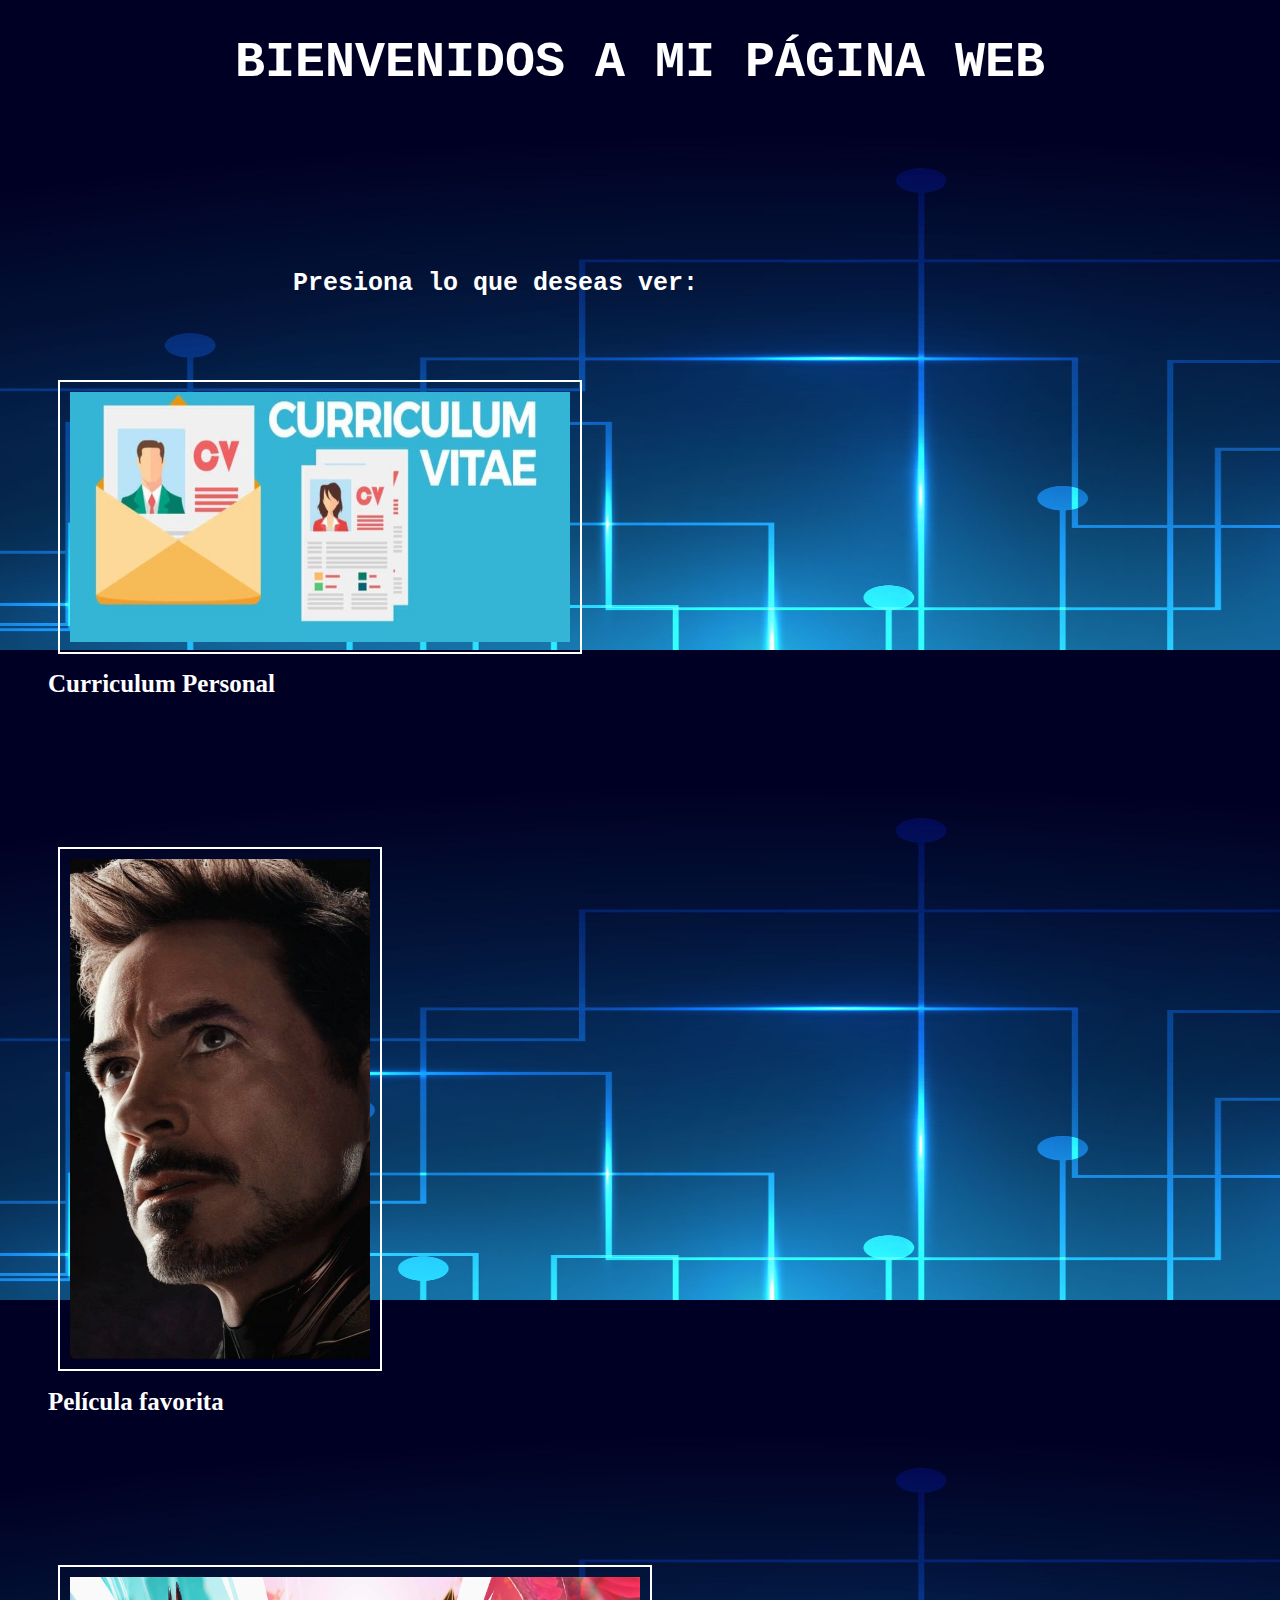
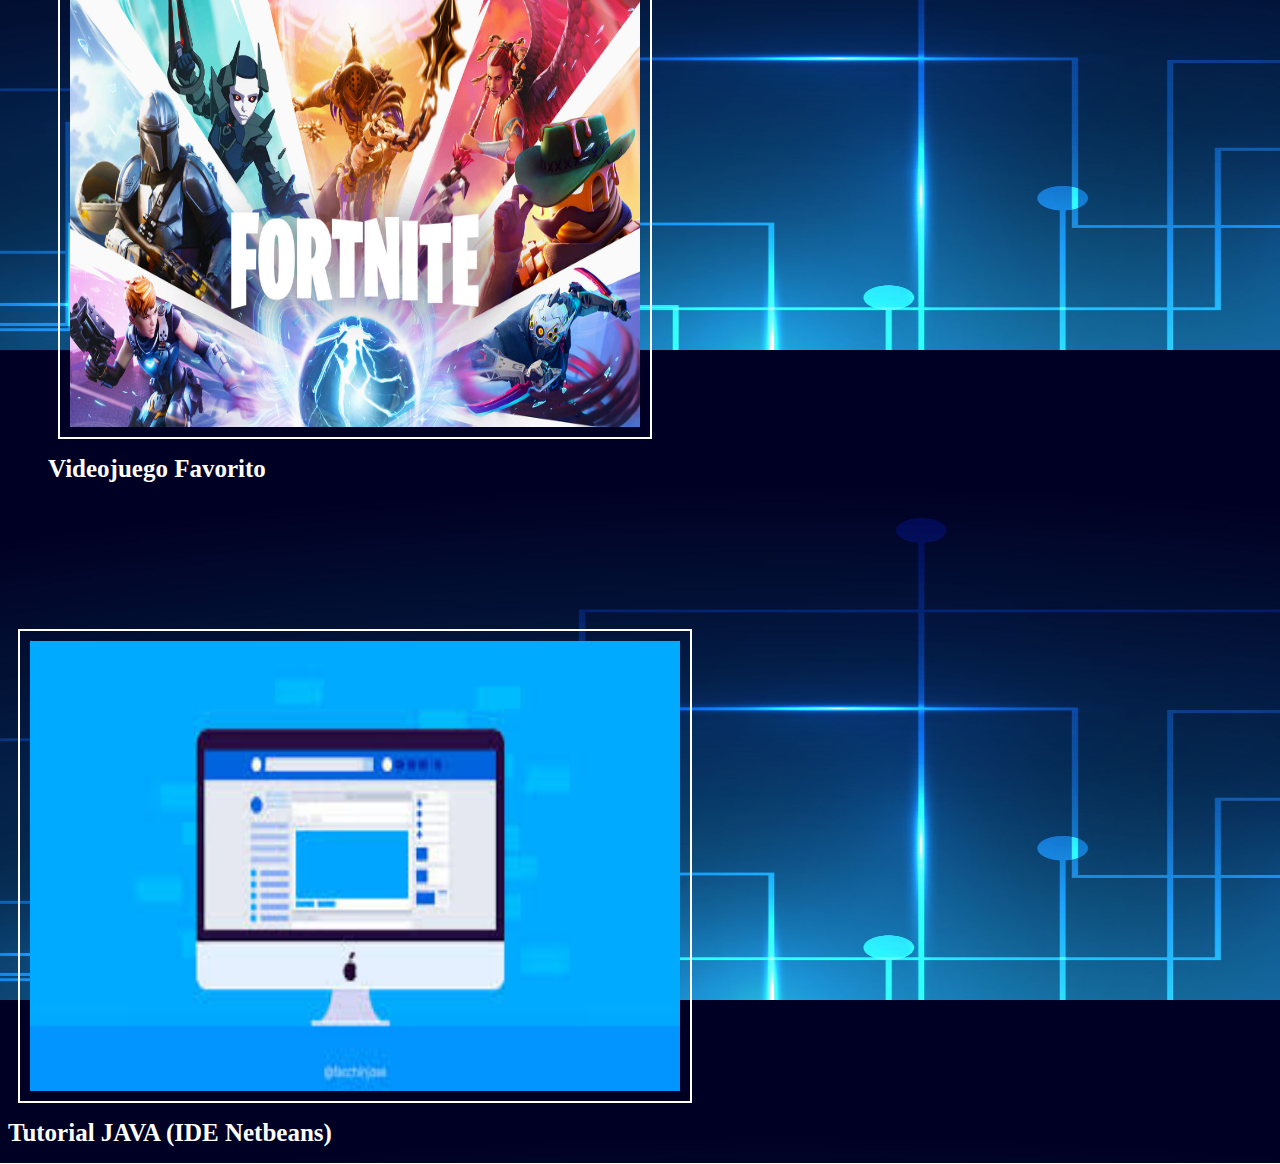
<file: index.html>
<!DOCTYPE HTML>
<html>
  <head>
  	<meta charset="utf-8">
  	<meta name="description" content="Tarea numero 2"/>
<link rel="stylesheet"  href="estiloIndex.css">
  	<h1><title>Pagina web</title></h1>
</head>
<body>
<center><h1>BIENVENIDOS A MI PÁGINA WEB</h1></center>
<br></br><br></br><br></br><br></br>
<h3>&nbsp;&nbsp;&nbsp;&nbsp;&nbsp;&nbsp;&nbsp;&nbsp;&nbsp;&nbsp;&nbsp;&nbsp;&nbsp;&nbsp;&nbsp;&nbsp;&nbsp;&nbsp;&nbsp;Presiona lo que deseas ver:  </h3>

<br></br><br></br><br></br><br></br>
<p class="sansserif">
<figure>
<a href="curriculum.html"><img class="foto1" src="imagenes/curriculum.jpg" alt ="Curriclum"/></a>
<h2><figcaption>Curriculum Personal</figcaption></h2>
</figure>

<br></br><br></br><br></br><br></br>

<figure>
<a href="PeliculaFav.html"><img class="foto2" src="imagenes/stark.jpg" alt ="Personaje favorito"/></a>
<h2><figcaption>Película favorita</figcaption></h2>
</figure>

<br></br><br></br><br></br><br></br>

<figure>
<a href="VideojuegoFav.html"><img class="foto3" src="imagenes/fortnite.jpg" alt ="Videojuego Favorito"/></a>
<h2><figcaption>Videojuego Favorito</figcaption></h2>
</figure>

<br></br><br></br><br></br><br></br>

<a href="tutorial.html"><img class="foto4" src="imagenes/tutorial.jpg" alt ="tutorial"/></a>
<h2><figcaption>Tutorial JAVA (IDE Netbeans)</figcaption></h2>
</figure>
</p>


</html>
</file>
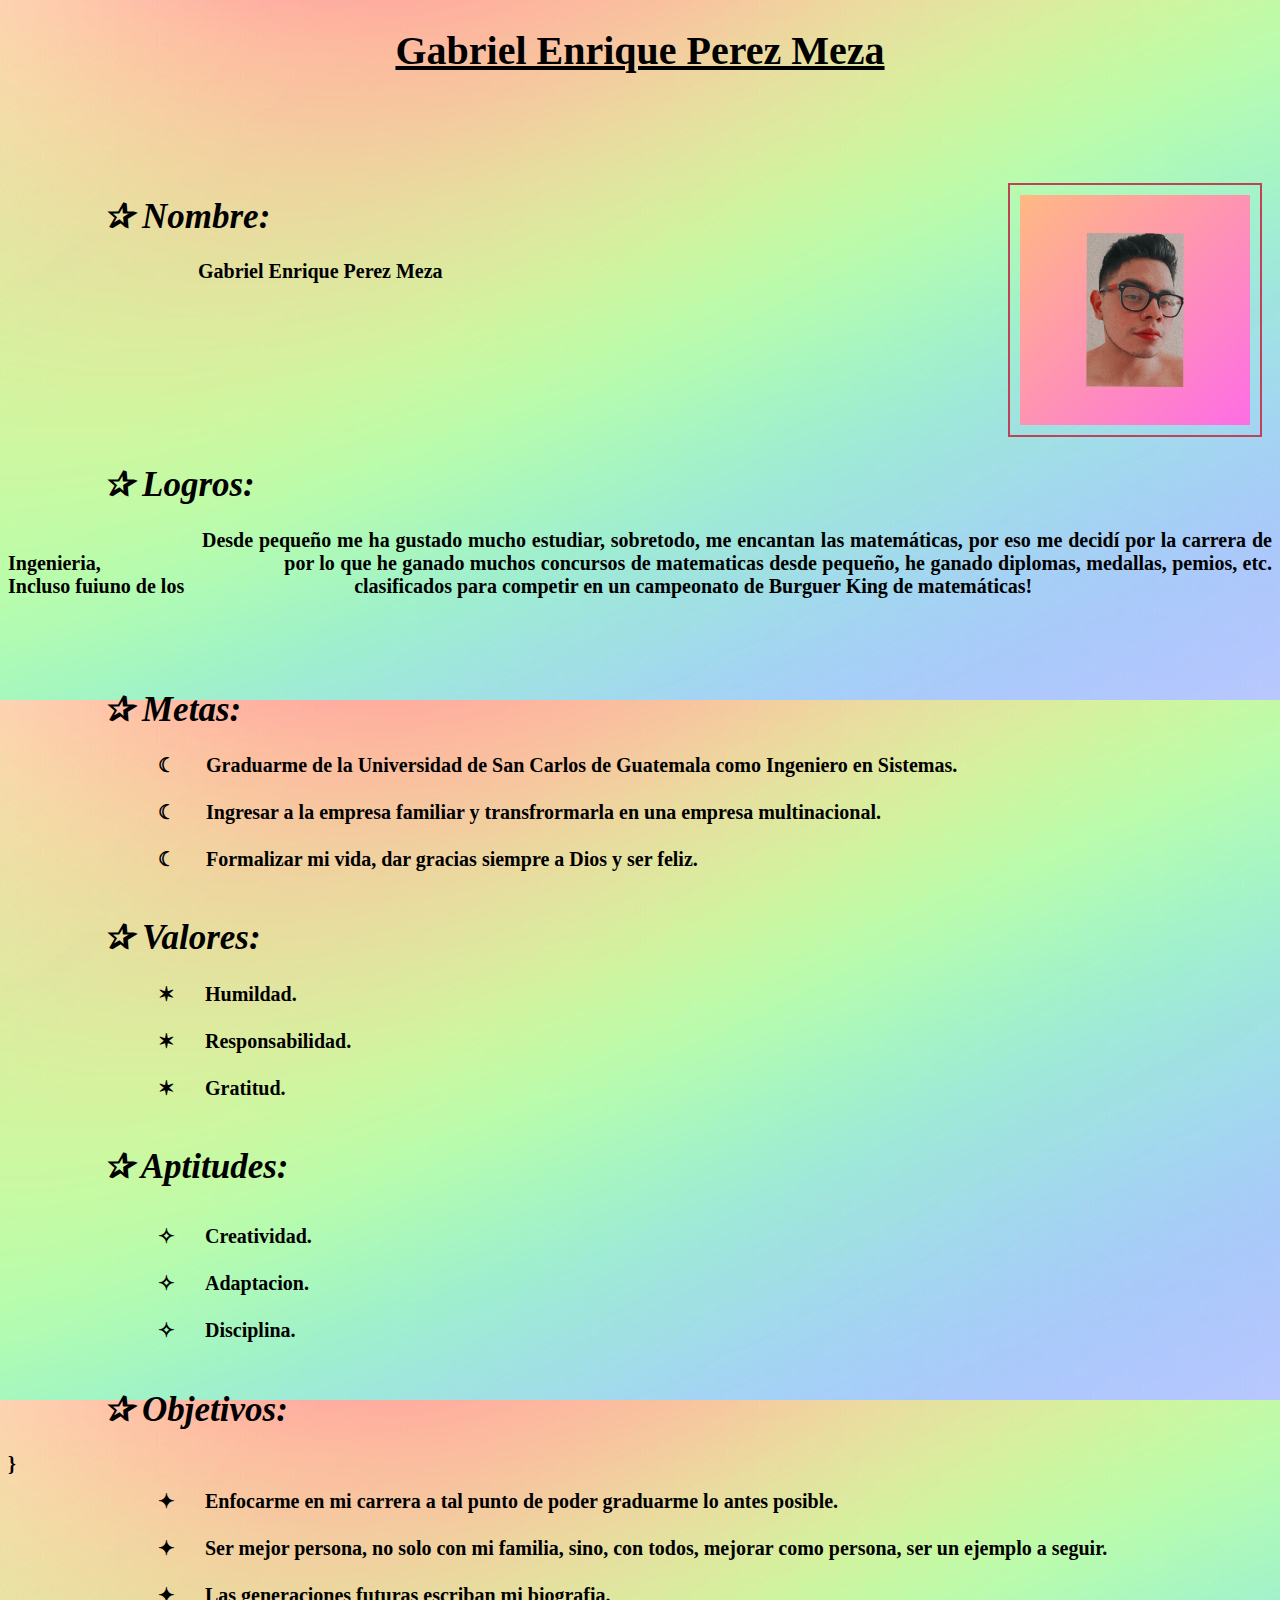
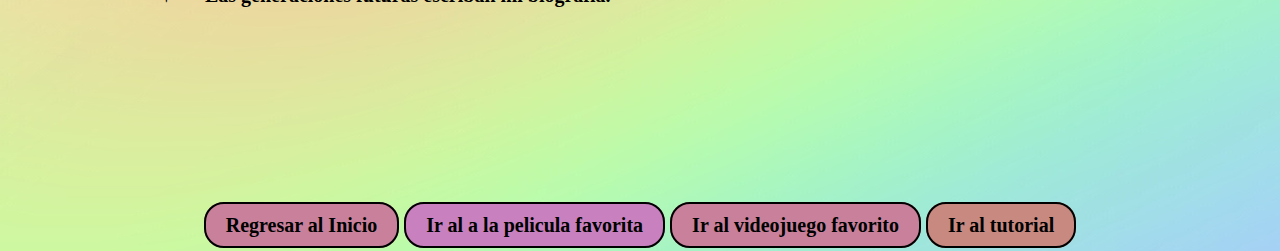
<file: curriculum.html>
<!DOCTYPE html>
<html>
<head>
	<link rel="stylesheet" href="estiloCU.css">
	<title>Curriculum</title>
</head>
<body>
	<center><h1 class="titulo1">Gabriel Enrique Perez Meza</h1></center>
<br></br><br></br>

<img class="foto1" src="imagenes/fp.jpg">
<i><h1 class="texto1">&nbsp;&nbsp;&nbsp;&nbsp;&nbsp;&nbsp;&nbsp;&nbsp;&nbsp;&nbsp;&nbsp;✰ Nombre: </h1></i>
<h1 class="texto2">&nbsp;&nbsp;&nbsp;&nbsp;&nbsp;&nbsp;&nbsp;&nbsp;&nbsp;&nbsp;&nbsp;&nbsp;&nbsp;&nbsp;&nbsp;&nbsp;&nbsp;&nbsp;&nbsp;&nbsp;&nbsp;&nbsp;&nbsp;&nbsp;&nbsp;&nbsp;&nbsp;&nbsp;&nbsp;&nbsp;&nbsp;&nbsp;&nbsp;&nbsp;&nbsp;&nbsp;&nbsp;&nbsp;Gabriel Enrique Perez Meza</h1>
<br></br><br></br><br></br><br></br>

<i><h1 class="texto1">&nbsp;&nbsp;&nbsp;&nbsp;&nbsp;&nbsp;&nbsp;&nbsp;&nbsp;&nbsp;&nbsp;✰ Logros: </h1></i>
<h1 class="texto2">&nbsp;&nbsp;&nbsp;&nbsp;&nbsp;&nbsp;&nbsp;&nbsp;&nbsp;&nbsp;&nbsp;&nbsp;&nbsp;&nbsp;&nbsp;&nbsp;&nbsp;&nbsp;&nbsp;&nbsp;&nbsp;&nbsp;&nbsp;&nbsp;&nbsp;&nbsp;&nbsp;&nbsp;&nbsp;&nbsp;&nbsp;&nbsp;&nbsp;Desde pequeño me ha gustado mucho estudiar, sobretodo, me encantan las matemáticas, por eso me decidí por la carrera de Ingenieria, &nbsp;&nbsp;&nbsp;&nbsp;&nbsp;&nbsp;&nbsp;&nbsp;&nbsp;&nbsp;&nbsp;&nbsp;&nbsp;&nbsp;&nbsp;&nbsp;&nbsp;&nbsp;&nbsp;&nbsp;&nbsp;&nbsp;&nbsp;&nbsp;&nbsp;&nbsp;&nbsp;&nbsp;&nbsp;&nbsp;&nbsp;&nbsp;&nbsp;por lo que he ganado muchos concursos de matematicas desde pequeño, he ganado diplomas, medallas, pemios, etc. Incluso fuiuno de los &nbsp;&nbsp;&nbsp;&nbsp;&nbsp;&nbsp;&nbsp;&nbsp;&nbsp;&nbsp;&nbsp;&nbsp;&nbsp;&nbsp;&nbsp;&nbsp;&nbsp;&nbsp;&nbsp;&nbsp;&nbsp;&nbsp;&nbsp;&nbsp;&nbsp;&nbsp;&nbsp;&nbsp;&nbsp;&nbsp;&nbsp;&nbsp;&nbsp;clasificados para competir en un campeonato de Burguer King de matemáticas! </h1>
</br><br></br>

<i><h1 class="texto1">&nbsp;&nbsp;&nbsp;&nbsp;&nbsp;&nbsp;&nbsp;&nbsp;&nbsp;&nbsp;&nbsp;✰ Metas: </h1></i>
<h1 class="texto2">&nbsp;&nbsp;&nbsp;&nbsp;&nbsp;&nbsp;&nbsp;&nbsp;&nbsp;&nbsp;&nbsp;&nbsp;&nbsp;&nbsp;&nbsp;&nbsp;&nbsp;&nbsp;&nbsp;&nbsp;&nbsp;&nbsp;&nbsp;&nbsp;&nbsp;&nbsp;&nbsp;&nbsp;&nbsp;&nbsp;☾&nbsp;&nbsp;&nbsp;&nbsp;&nbsp;&nbsp;Graduarme de la Universidad de San Carlos de Guatemala como Ingeniero en Sistemas.
<br></br>
&nbsp;&nbsp;&nbsp;&nbsp;&nbsp;&nbsp;&nbsp;&nbsp;&nbsp;&nbsp;&nbsp;&nbsp;&nbsp;&nbsp;&nbsp;&nbsp;&nbsp;&nbsp;&nbsp;&nbsp;&nbsp;&nbsp;&nbsp;&nbsp;&nbsp;&nbsp;&nbsp;&nbsp;&nbsp;&nbsp;☾&nbsp;&nbsp;&nbsp;&nbsp;&nbsp;&nbsp;Ingresar a la empresa familiar y transfrormarla en una empresa multinacional.
<br></br>
&nbsp;&nbsp;&nbsp;&nbsp;&nbsp;&nbsp;&nbsp;&nbsp;&nbsp;&nbsp;&nbsp;&nbsp;&nbsp;&nbsp;&nbsp;&nbsp;&nbsp;&nbsp;&nbsp;&nbsp;&nbsp;&nbsp;&nbsp;&nbsp;&nbsp;&nbsp;&nbsp;&nbsp;&nbsp;&nbsp;☾&nbsp;&nbsp;&nbsp;&nbsp;&nbsp;&nbsp;Formalizar mi vida, dar gracias siempre a Dios y ser feliz.
<br></br>
	
</h1>
<i><h1 class="texto1">&nbsp;&nbsp;&nbsp;&nbsp;&nbsp;&nbsp;&nbsp;&nbsp;&nbsp;&nbsp;&nbsp;✰ Valores: </h1></i>
<h1 class="texto2">&nbsp;&nbsp;&nbsp;&nbsp;&nbsp;&nbsp;&nbsp;&nbsp;&nbsp;&nbsp;&nbsp;&nbsp;&nbsp;&nbsp;&nbsp;&nbsp;&nbsp;&nbsp;&nbsp;&nbsp;&nbsp;&nbsp;&nbsp;&nbsp;&nbsp;&nbsp;&nbsp;&nbsp;&nbsp;&nbsp;✶&nbsp;&nbsp;&nbsp;&nbsp;&nbsp;&nbsp;Humildad. 
<br></br>
&nbsp;&nbsp;&nbsp;&nbsp;&nbsp;&nbsp;&nbsp;&nbsp;&nbsp;&nbsp;&nbsp;&nbsp;&nbsp;&nbsp;&nbsp;&nbsp;&nbsp;&nbsp;&nbsp;&nbsp;&nbsp;&nbsp;&nbsp;&nbsp;&nbsp;&nbsp;&nbsp;&nbsp;&nbsp;&nbsp;✶&nbsp;&nbsp;&nbsp;&nbsp;&nbsp;&nbsp;Responsabilidad.
<br></br>
&nbsp;&nbsp;&nbsp;&nbsp;&nbsp;&nbsp;&nbsp;&nbsp;&nbsp;&nbsp;&nbsp;&nbsp;&nbsp;&nbsp;&nbsp;&nbsp;&nbsp;&nbsp;&nbsp;&nbsp;&nbsp;&nbsp;&nbsp;&nbsp;&nbsp;&nbsp;&nbsp;&nbsp;&nbsp;&nbsp;✶&nbsp;&nbsp;&nbsp;&nbsp;&nbsp;&nbsp;Gratitud.
<br></br>

<i><h1 class="texto1">&nbsp;&nbsp;&nbsp;&nbsp;&nbsp;&nbsp;&nbsp;&nbsp;&nbsp;&nbsp;&nbsp;✰ Aptitudes: </h1></i>
<h1 class="texto2">&nbsp;&nbsp;&nbsp;&nbsp;&nbsp;&nbsp;&nbsp;&nbsp;&nbsp;&nbsp;&nbsp;&nbsp;&nbsp;&nbsp;&nbsp;&nbsp;&nbsp;&nbsp;&nbsp;&nbsp;&nbsp;&nbsp;&nbsp;&nbsp;&nbsp;&nbsp;&nbsp;&nbsp;&nbsp;&nbsp;✧&nbsp;&nbsp;&nbsp;&nbsp;&nbsp;&nbsp;Creatividad. 
<br></br>
&nbsp;&nbsp;&nbsp;&nbsp;&nbsp;&nbsp;&nbsp;&nbsp;&nbsp;&nbsp;&nbsp;&nbsp;&nbsp;&nbsp;&nbsp;&nbsp;&nbsp;&nbsp;&nbsp;&nbsp;&nbsp;&nbsp;&nbsp;&nbsp;&nbsp;&nbsp;&nbsp;&nbsp;&nbsp;&nbsp;✧&nbsp;&nbsp;&nbsp;&nbsp;&nbsp;&nbsp;Adaptacion.
<br></br>
&nbsp;&nbsp;&nbsp;&nbsp;&nbsp;&nbsp;&nbsp;&nbsp;&nbsp;&nbsp;&nbsp;&nbsp;&nbsp;&nbsp;&nbsp;&nbsp;&nbsp;&nbsp;&nbsp;&nbsp;&nbsp;&nbsp;&nbsp;&nbsp;&nbsp;&nbsp;&nbsp;&nbsp;&nbsp;&nbsp;✧&nbsp;&nbsp;&nbsp;&nbsp;&nbsp;&nbsp;Disciplina.
<br></br>

<i><h1 class="texto1">&nbsp;&nbsp;&nbsp;&nbsp;&nbsp;&nbsp;&nbsp;&nbsp;&nbsp;&nbsp;&nbsp;✰ Objetivos: </h1></i>}
<h1 class="texto2">&nbsp;&nbsp;&nbsp;&nbsp;&nbsp;&nbsp;&nbsp;&nbsp;&nbsp;&nbsp;&nbsp;&nbsp;&nbsp;&nbsp;&nbsp;&nbsp;&nbsp;&nbsp;&nbsp;&nbsp;&nbsp;&nbsp;&nbsp;&nbsp;&nbsp;&nbsp;&nbsp;&nbsp;&nbsp;&nbsp;✦&nbsp;&nbsp;&nbsp;&nbsp;&nbsp;&nbsp;Enfocarme en mi carrera a tal punto de poder graduarme lo antes posible. 
<br></br>
&nbsp;&nbsp;&nbsp;&nbsp;&nbsp;&nbsp;&nbsp;&nbsp;&nbsp;&nbsp;&nbsp;&nbsp;&nbsp;&nbsp;&nbsp;&nbsp;&nbsp;&nbsp;&nbsp;&nbsp;&nbsp;&nbsp;&nbsp;&nbsp;&nbsp;&nbsp;&nbsp;&nbsp;&nbsp;&nbsp;✦&nbsp;&nbsp;&nbsp;&nbsp;&nbsp;&nbsp;Ser mejor persona, no solo con mi familia, sino, con todos, mejorar como persona, ser un ejemplo a seguir.
<br></br>
&nbsp;&nbsp;&nbsp;&nbsp;&nbsp;&nbsp;&nbsp;&nbsp;&nbsp;&nbsp;&nbsp;&nbsp;&nbsp;&nbsp;&nbsp;&nbsp;&nbsp;&nbsp;&nbsp;&nbsp;&nbsp;&nbsp;&nbsp;&nbsp;&nbsp;&nbsp;&nbsp;&nbsp;&nbsp;&nbsp;✦&nbsp;&nbsp;&nbsp;&nbsp;&nbsp;&nbsp;Las generaciones futuras escriban mi biografia.

<br></br>
<br></br><br></br><br></br><br></br>

<center><a class="boton1" href="index.html">Regresar al Inicio</a>
<a class="boton2" href="PeliculaFav.html">Ir al a la pelicula favorita</a>
<a class="boton3" href="VideojuegoFav.html">Ir al videojuego favorito</a>
<a class="boton4" href="tutorial.html">Ir al tutorial</a></center>

</body>
</html>
</file>
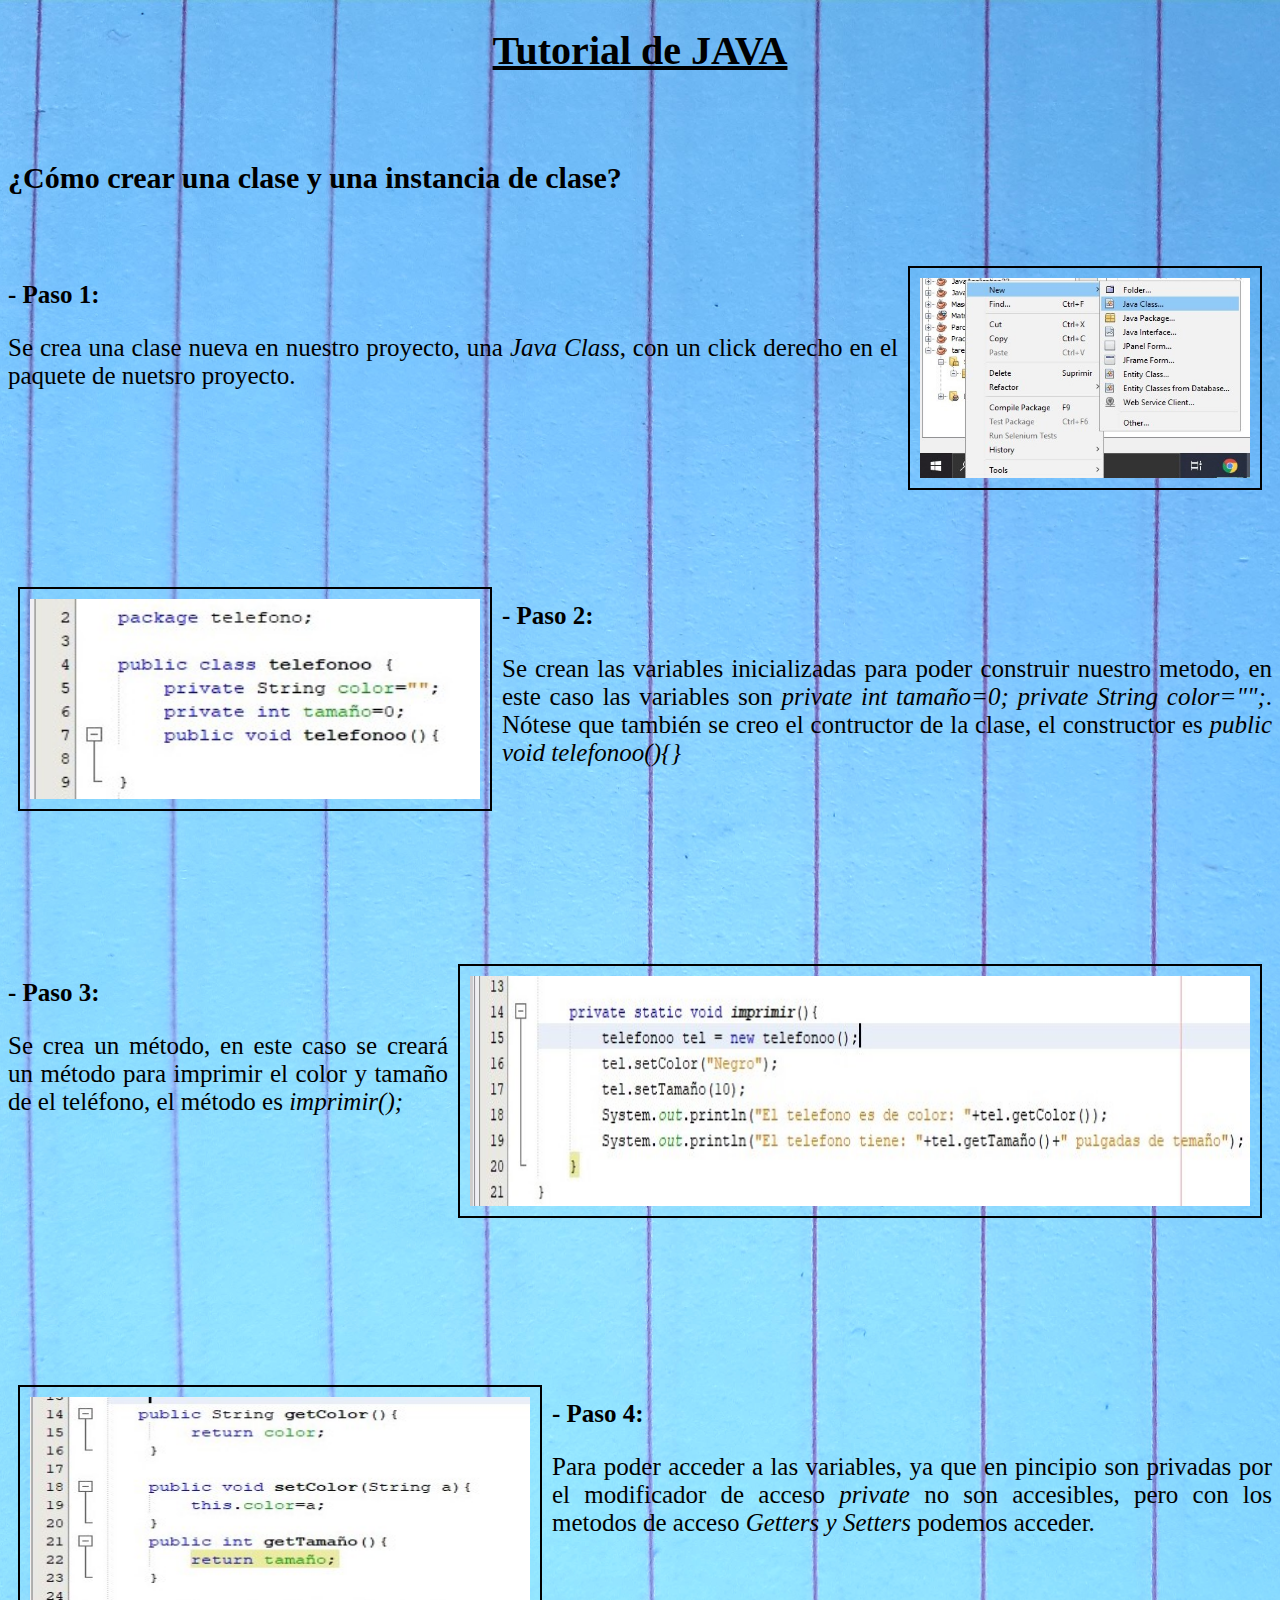
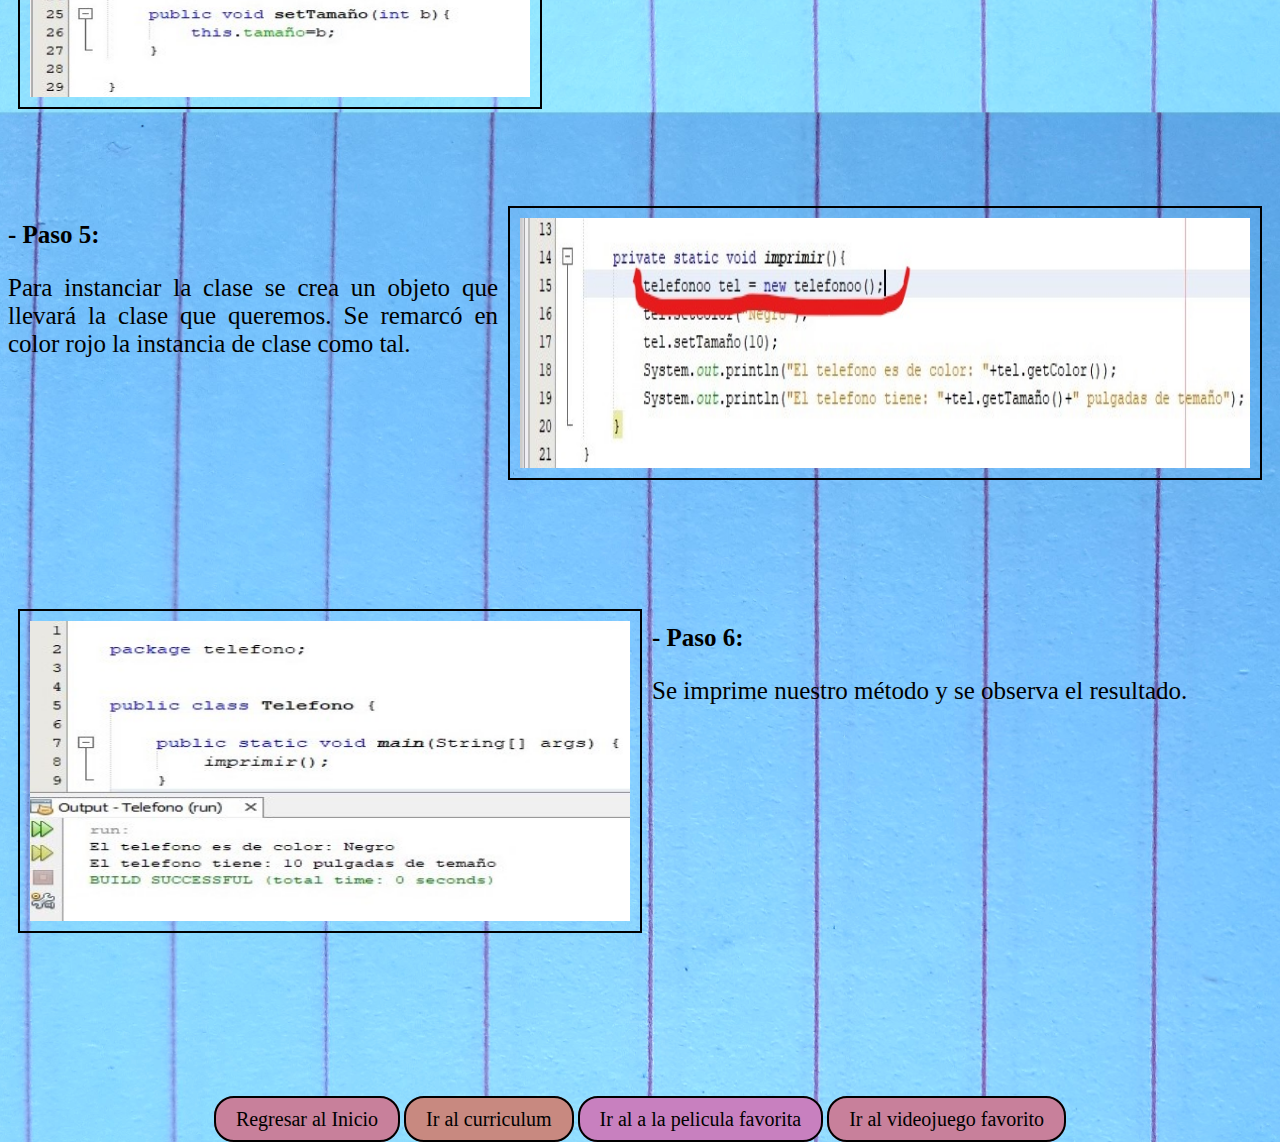
<file: tutorial.html>
<!DOCTYPE html>
<html>
<link rel="stylesheet" href="estiloTU.css">
<head>
	<title>Tutorial</title>
</head>
<body>
<center><h1 class="titulo1">Tutorial de JAVA</h1></center>
<br></br>
<h2>¿Cómo crear una clase y una instancia de clase?</h2>
<br></br>
<img class="foto1" src="imagenes/t1.jpg">
<h3>- Paso 1:</h3>
<p class="p1">Se crea una clase nueva en nuestro proyecto, una <i>Java Class</i>, con un click derecho en el paquete de nuetsro proyecto.</p>
<br></br><br></br><br></br></br><br></br>
<img class="foto2" src="imagenes/t5.jpg">
<h3>- Paso 2:</h3>
<p class="p1">Se crean las variables inicializadas para poder construir nuestro metodo, en este caso las variables son <i>private int tamaño=0; private String color="";</i>. Nótese que también se creo el contructor de la clase, el constructor es <i>public void telefonoo(){}</i></p>
<br></br><br></br><br></br><br></br></br>
<img class="foto3" src="imagenes/t2.jpg">
<h3>- Paso 3:</h3>
<p class="p1">Se crea un método, en este caso se creará un método para imprimir el color y tamaño de el teléfono, el método es <i>imprimir();</i></p>
<br></br><br></br><br></br><br></br></br><br></br><br></br>
<img class="foto4" src="imagenes/t3.jpg">
<h3>- Paso 4:</h3>
<p class="p1">Para poder acceder a las variables, ya que en pincipio son privadas por el modificador de acceso <i>private</i> no son accesibles, pero con los metodos de acceso <i>Getters y Setters</i> podemos acceder. </p>
<br></br><br></br><br></br><br></br></br><br></br><br></br>
<img class="foto5" src="imagenes/instanciaC.jpg">
<h3>- Paso 5:</h3>
<p class="p1">Para instanciar la clase se crea un objeto que llevará la clase que queremos. Se remarcó en color rojo la instancia de clase como tal. </p>
<br></br><br></br><br></br><br></br><br></br><br></br>
<img class="foto6" src="imagenes/t6.jpg">
<h3>- Paso 6:</h3>
<p class="p1">Se imprime nuestro método y se observa el resultado. </p>
<br></br><br></br><br></br><br></br><br></br><br></br></br><br></br><br></br><br></br><br></br>



<center><a class="boton1" href="index.html">Regresar al Inicio</a>
<a class="boton4" href="curriculum.html">Ir al curriculum</a>
<a class="boton2" href="PeliculaFav.html">Ir al a la pelicula favorita</a>
<a class="boton3" href="VideojuegoFav.html">Ir al videojuego favorito</a>


</body>
</html>
</file>
<file: estiloIndex.css>
html {
  background:  url("imagenes/fondo8.jpg");
  
  background-size: 1500px 650px;
  }
body {
  font-family: monospace;
  color: white;
}

h1 {
  font-family: monospace;
  font-size: 50px;
  color: white;
}
h3{
   font-family: monospace;
  font-size: 25px;
  color: white;
  position: absolute;
}

.serif {
  font-family: Times, serif;
}

.sansserif {
  font-family: Arial, Helvetica, sans-serif;
}

.monospace {
  font-family: "Lucida Console", Courier, monospace;
}
img{
  
  margin-right: 20px;
  margin-top: 15px;
  padding: 10px;
  margin: 10px;
  border: 2px solid white;
  }
  .foto1{
    top: -15px; /* ajustar los valores para mover la imagen */
    left: -5px;
    width: 500px;
    height: 250px;
    display: block;
  }

  .foto2{
    left: -5px;
    width: 300px;
    height: 500px;
    display: block;
  }
  
  .foto3{
    top: -150px; /* ajustar los valores para mover la imagen */
    left: -5px;
    width: 570px;
    height: 450px;
    display: block;
  }
  .foto4{
    top: -200px; /* ajustar los valores para mover la imagen */
    left: -5px;
    width: 650px;
    height: 450px;
    display: block;
  }

figcaption{
  font-family: serif;
  font-size: 25px;
  color: white;
}
</file>
<file: estiloCU.css>
html{
	background: url("imagenes/fondoc.jpg");
	background-size: 1500px 700px;
}
.boton1{
  	background: #C8809B;
  	font-size: 20px;
  	color: black;
  	text-decoration: none;
  	border: 2px solid black;
  	padding: 10px 20px 10px 20px;
  	border-radius: 20px;
  	transition: background 1s, color 1s;
  }
  .boton2{
  	background: #C880BF;
  	font-size: 20px;
  	color: black;
  	text-decoration: none;
  	border: 2px solid black;
  	padding: 10px 20px 10px 20px;
  	border-radius: 20px;
  	transition: background 1s, color 1s;
  }
  .boton3{
  	background: #C8809B;
  	font-size: 20px;
  	color: black;
  	text-decoration: none;
  	border: 2px solid black;
  	padding: 10px 20px 10px 20px;
  	border-radius: 20px;
  	transition: background 1s, color 1s;
  }
  .boton4{
  	background: #C88980;
  	font-size: 20px;
  	color: black;
  	text-decoration: none;
  	border: 2px solid black;
  	padding: 10px 20px 10px 20px;
  	border-radius: 20px;
  	transition: background 1s, color 1s;
  }
  a:hover{
  	background: white;
  	color: black;
  }
.serif {
  font-family: Times, serif;
}

.sansserif {
  font-family: Arial, Helvetica, sans-serif;
}

.monospace {
  font-family: "Lucida Console", Courier, monospace;
}
.titulo1{
	font-size: 40px;
	color: black;
	font-family: serif;
	text-decoration: underline;
}
.texto1{
	font-size: 35px;
	color: black;
    font-family: italic;
}
.texto2{
	font-size: 20px;
	color: black;
    font-family: serif;
    text-align: justify;
    column-count: 1;
}
img{
  margin-right: 20px;
  margin-top: 15px;
  padding: 10px;
  margin: 10px;
  border: 2px solid #BE4359;
  }
  .foto1{
  	top: -15px; /* ajustar los valores para mover la imagen */
    left: -5px;
    width: 230px;
    height: 230px;
    display: block;
    float: right;
  }
</file>
<file: estiloTU.css>
html{
	background: url(imagenes/fondot.jpg);
	background-size: 1370px, 1000px;
}
.serif {
  font-family: "Times New Roman", Times, serif;
}

.sansserif {
  font-family: Arial, Helvetica, sans-serif;
}

.monospace {
  font-family: Courier, monospace;
}
.titulo1{
	font-family: serif;
	font-size: 40px;
	text-decoration: underline;
}
h2{
	font-family: serif;
	font-size: 30px;
}
h3{
	font-family: serif;
	font-size: 25px;
}
img{
	
	margin-right: 20px;
	margin-top: 15px;
	padding: 10px;
	margin: 10px;
	border: 2px solid black;
	}
.foto1{
	top: -1005px; /* ajustar los valores para mover la imagen */
    left: -5px;
    width: 330px;
    height: 200px;
    display: block;
    float: right;
}
.foto2{
	top: -1005px; /* ajustar los valores para mover la imagen */
    left: -5px;
    width: 450px;
    height: 200px;
    display: block;
    float:left;
}
.foto3{
	top: -1005px; /* ajustar los valores para mover la imagen */
    left: -5px;
    width: 780px;
    height: 230px;
    display: block;
    float:right;
}
.foto4{
	top: -1005px; /* ajustar los valores para mover la imagen */
    left: -5px;
    width: 500px;
    height: 300px;
    display: block;
    float:left;
}
.foto5{
	top: -1005px; /* ajustar los valores para mover la imagen */
    left: -5px;
    width: 730px;
    height: 250px;
    display: block;
    float:right;
}
.foto6{
	top: -1005px; /* ajustar los valores para mover la imagen */
    left: -5px;
    width: 600px;
    height: 300px;
    display: block;
    float:left;
}
.p1{
	font-family: serif;
	font-size: 25px;
	text-align: justify;
}
.boton1{
  	background: #C8809B;
  	font-size: 20px;
  	color: black;
  	text-decoration: none;
  	border: 2px solid black;
  	padding: 10px 20px 10px 20px;
  	border-radius: 20px;
  	transition: background 1s, color 1s;
  }
  .boton2{
  	background: #C880BF;
  	font-size: 20px;
  	color: black;
  	text-decoration: none;
  	border: 2px solid black;
  	padding: 10px 20px 10px 20px;
  	border-radius: 20px;
  	transition: background 1s, color 1s;
  }
  .boton3{
  	background: #C8809B;
  	font-size: 20px;
  	color: black;
  	text-decoration: none;
  	border: 2px solid black;
  	padding: 10px 20px 10px 20px;
  	border-radius: 20px;
  	transition: background 1s, color 1s;
  }
  .boton4{
  	background: #C88980;
  	font-size: 20px;
  	color: black;
  	text-decoration: none;
  	border: 2px solid black;
  	padding: 10px 20px 10px 20px;
  	border-radius: 20px;
  	transition: background 1s, color 1s;
  }
  a:hover{
  	background: #BE6B43;
  	color: white;
  }
</file>
